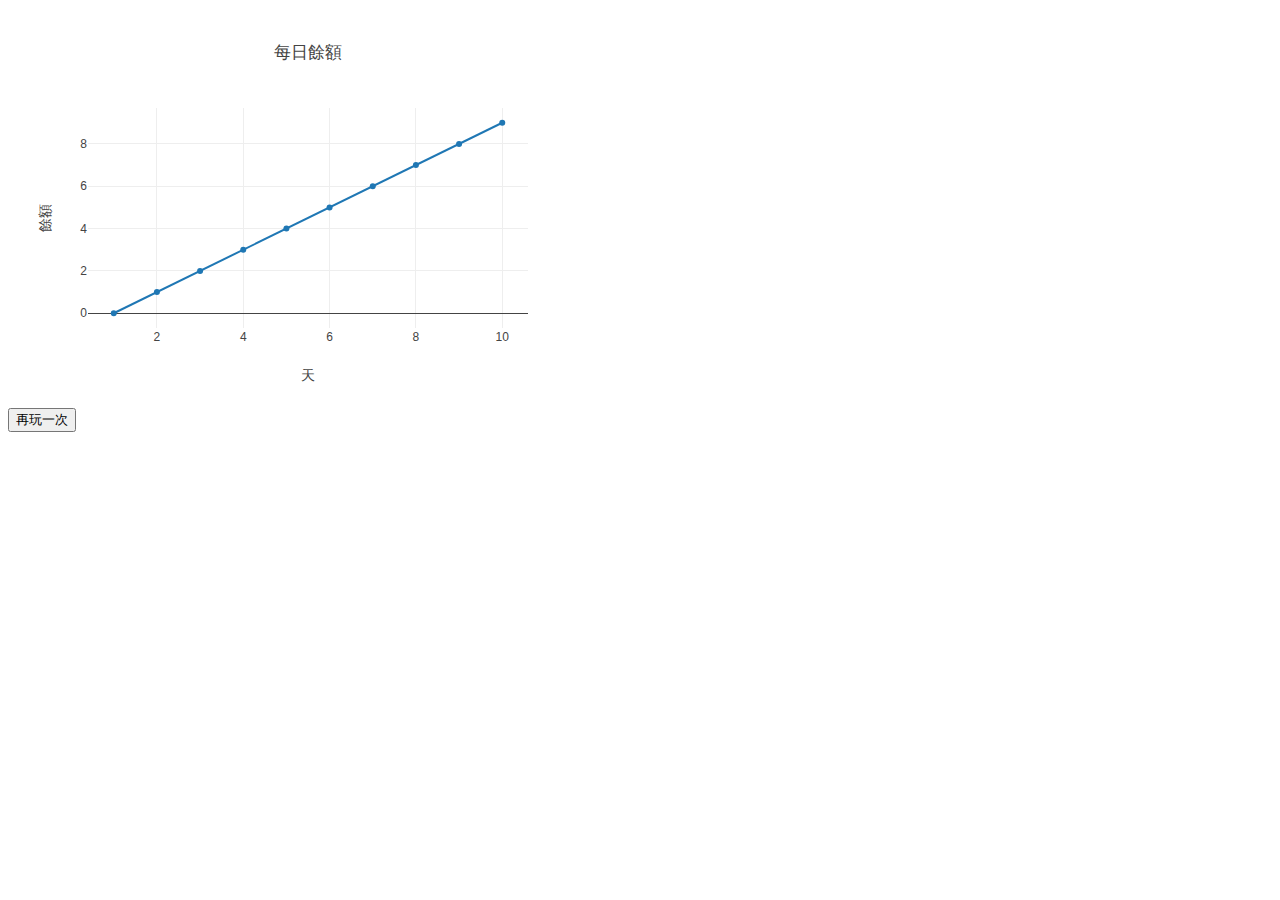
<file: templates/final.html>
<!DOCTYPE html>
<html>
    <head>
        <meta charset="utf-8">
        <title></title>
    </head>
    <body onload = "createChart();">
        <div id="linechart" style="width:600px;height:400px;"></div>
        <button id="reset" onclick="reset()">再玩一次</button>
        <script src="https://cdn.plot.ly/plotly-2.24.1.min.js"></script>
    </body>
    <script>
        function createChart() {
        // 從本地讀取數據
        var data = JSON.parse(localStorage.getItem('chartData'));

        // 準備圖表數據
        var trace1 = {
            x: [1, 2, 3, 4, 5, 6, 7, 8, 9, 10], // X軸為天數
            y: data, // Y軸為每天餘額
            type: 'scatter'
        };

        var plotData = [trace1];

        var layout = {
            title: '每日餘額',
            xaxis: {
                title: '天'
            },
            yaxis: {
                title: '餘額'
            }
        };

        // 在容器中生成圖表
        Plotly.newPlot('linechart', plotData, layout);

    }
    
    function reset(){
        window.location.href = '/';
    }
    </script>
</html>
</file>
